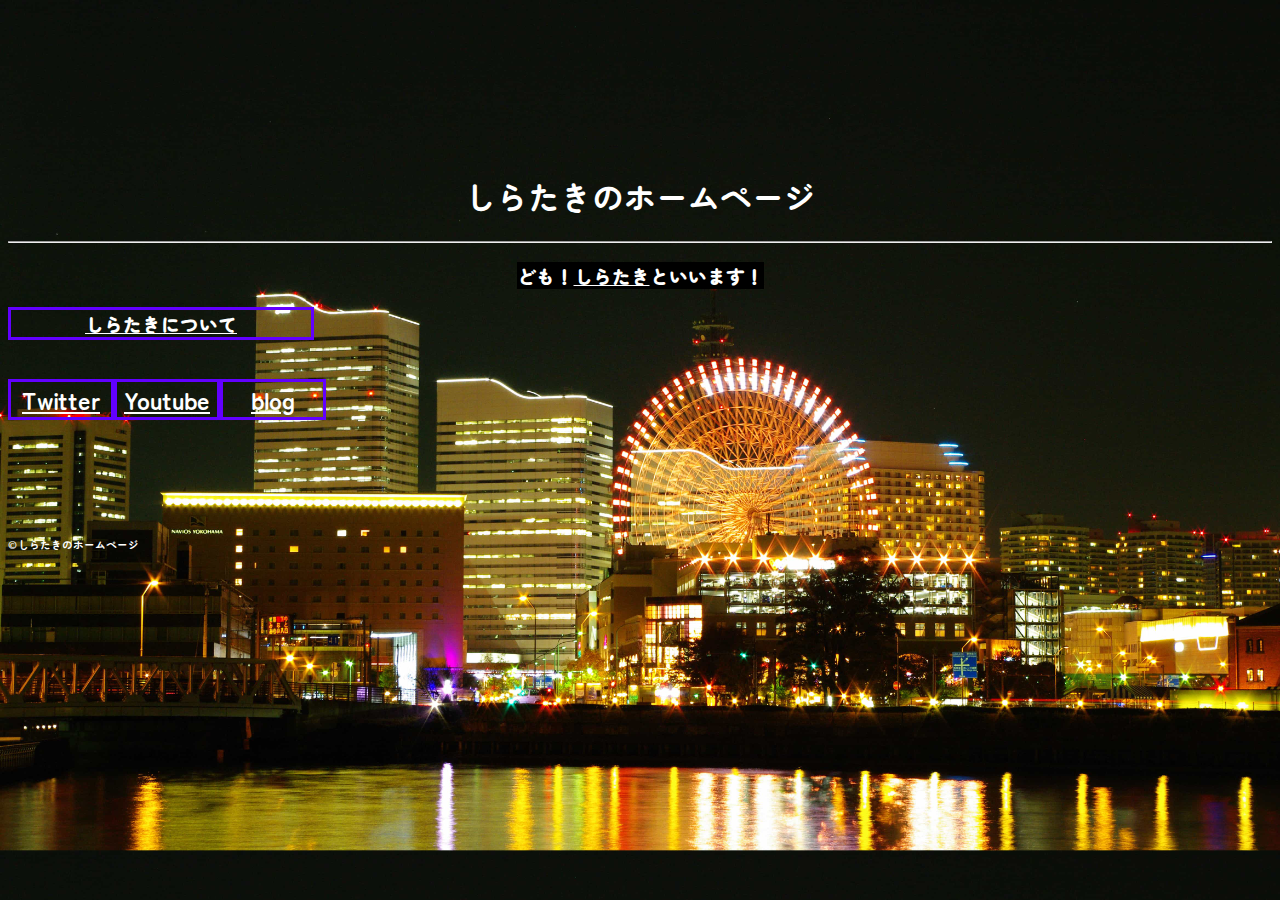
<file: index.html>
<!doctypehtml><html lang=ja><meta content="text/html; charset=UTF-8"http-equiv=Content-Type><title>しらたきのほーむぺーじ!</title><link href=./sirataki.css rel=stylesheet><link href=https://fonts.googleapis.com rel=preconnect><link href=https://fonts.gstatic.com rel=preconnect crossorigin><link href="https://fonts.googleapis.com/css2?family=Zen+Maru+Gothic:wght@900&display=swap"rel=stylesheet><link href=https://fonts.googleapis.com rel=preconnect><link href=https://fonts.gstatic.com rel=preconnect crossorigin><link href="https://fonts.googleapis.com/css2?family=Zen+Maru+Gothic:wght@700&display=swap"rel=stylesheet><meta content=しらたきの公式ホームページです name=しらたきのホームページ><link href="favicon (2).ico"rel=icon><meta content="width=device-width,initial-scale=1"name=viewport><br><br><br><br><br><br><h1>しらたきのホームページ</h1><hr style=text-align:center;size:60px><h3 style=text-align:center><mark><test style=color:#fff>ども！<a href=https://twitter.com/Pcsirataki>しらたき</a>といいます！</mark></h3><h3 style="text-align:center;color:#6200ff;font-weight:800;border:3px solid;width:300px"><a href=syoukai.html>しらたきについて</a></h3><div style=display:flex><h2 style="border:3px solid;color:#6200ff;text-align:center;width:100px"><a href=https://twitter.com/Pcsirataki>Twitter</a></h2><h2 style="border:3px solid;color:#6200ff;text-align:center;width:100px"><a href=https://www.youtube.com/channel/UCWo4efcNh8a5rXAgR01i0bA>Youtube</a></h2><h2 style="border:3px solid;color:#6200ff;text-align:center;width:100px"><a href=https://t.co/UV4ilXXT1l>blog</a></h2></div><br><br><br><h6>©しらたきのホームページ</h6>
</file>
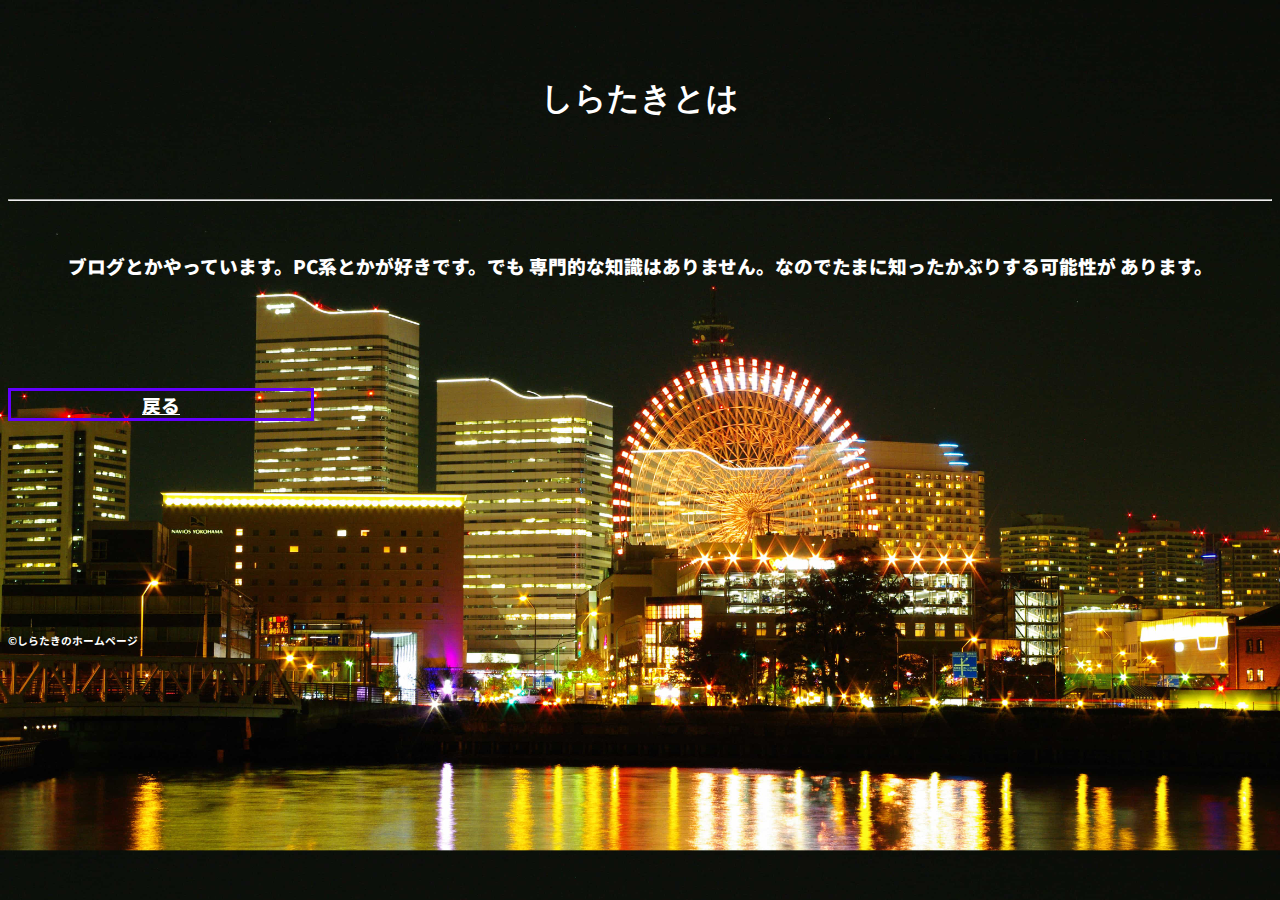
<file: syoukai.html>
<!doctypehtml><html lang=ja><meta charset=UTF-8><meta content="IE=edge"http-equiv=X-UA-Compatible><meta content="width=device-width,initial-scale=1"name=viewport><title>しらたきについて</title><link href=https://fonts.googleapis.com rel=preconnect><link href=https://fonts.gstatic.com rel=preconnect crossorigin><link href="https://fonts.googleapis.com/css2?family=Noto+Sans+JP:wght@700&display=swap"rel=stylesheet><link href=sirataki.css rel=stylesheet><link href="favicon (2).ico"rel=icon><meta content="width=device-width,initial-scale=1"name=viewport><body style="font-family:'Noto Sans JP',sans-serif"><br><br><h1 style=text-align:center;color:#fff>しらたきとは</h1><br><br><hr><br><h3 style=text-align:center>ブログとかやっています。PC系とかが好きです。でも 専門的な知識はありません。なのでたまに知ったかぶりする可能性が あります。</h3><br><br><br><h3 style="text-align:center;border:3px solid;width:300px;color:#6200ff"><a href=index.html>戻る</a></h3><br><br><br><br><br><br><br><h6>©しらたきのホームページ</h6>
</file>
